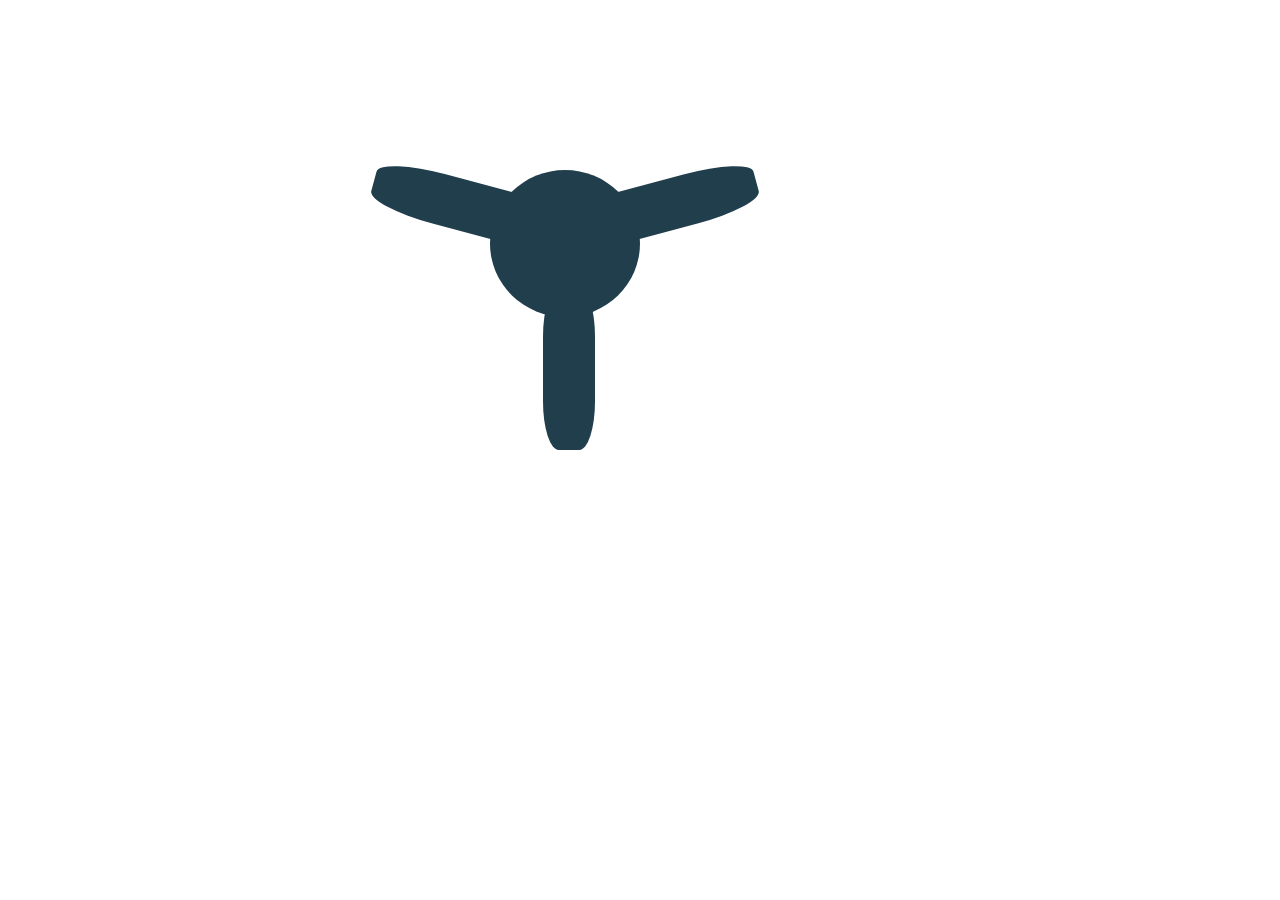
<file: animation1.html>
<!DOCTYPE html>
<html lang="en-US">
    <head>
    <meta charset="UTF-8">
    <title> you are mine </title>
    <style type="text/css">
    body{padding: 33;
        animation-name: me;
          animation-duration: 10s;
    }
    @keyframes me{
  0%{
    transform: rotate(0deg);
  }
  100%{
    transform: rotate(360deg);
  }
}
    .box{
  position: relative;
  margin: auto;
  display: block;
  margin-top: 8%;
  width: 600px;
  height: 420px;
  background: none;}
    .head{
  position: relative;
  top: 16.5%;
  left: 25%;
  width: 25%;
  height: 35%;
  border-radius: 50%;
  animation-name: head;
  animation-duration: 10s;
  background: rgb(33, 62, 77);
  
}

.blade1{
  position: absolute;
  width: 150%;
  height: 35%;
  left: -80%;
  top: 10%;
  transform: rotate(15deg);
  background:  rgb(33, 62, 77);
  border-radius: 30%;
  animation-name: blade1;
  animation-duration: 10s;
  z-index: 1;}
  
.blade2{
  position: absolute;
  width: 150%;
  height: 35%;
  right: -80%;
  top: 10%;
  transform: rotate(-15deg);
  background:  rgb(33, 62, 77);
  border-radius: 30%;
  animation-name: blade2;
  animation-duration: 10s;
  z-index: 1;}
 

  .blade3{
    position: absolute;
  width: 35%;
  height: 110%;
  left: 35%;
  top: 80%;
  transform: rotate(0deg);
  background:  rgb(33, 62, 77);
  border-radius: 30%;
  animation-name: blade3;
  animation-duration: 10s;
  z-index: 1;}



    </style>
    </head>
   <body>
         <div class="box">
         <div class="head">
             <!-- Left Ear ~ Light Gray-->
      <div class="blade1">
            
           </div>
           
           <!-- Right Ear ~ Light Gray-->
            <div class="blade2">
             
           </div>
             <!-- Right Ear ~ Light Gray-->
             <div class="blade3">
             </div>
         </div>
         </div>
   </body>
   </html>
</file>
